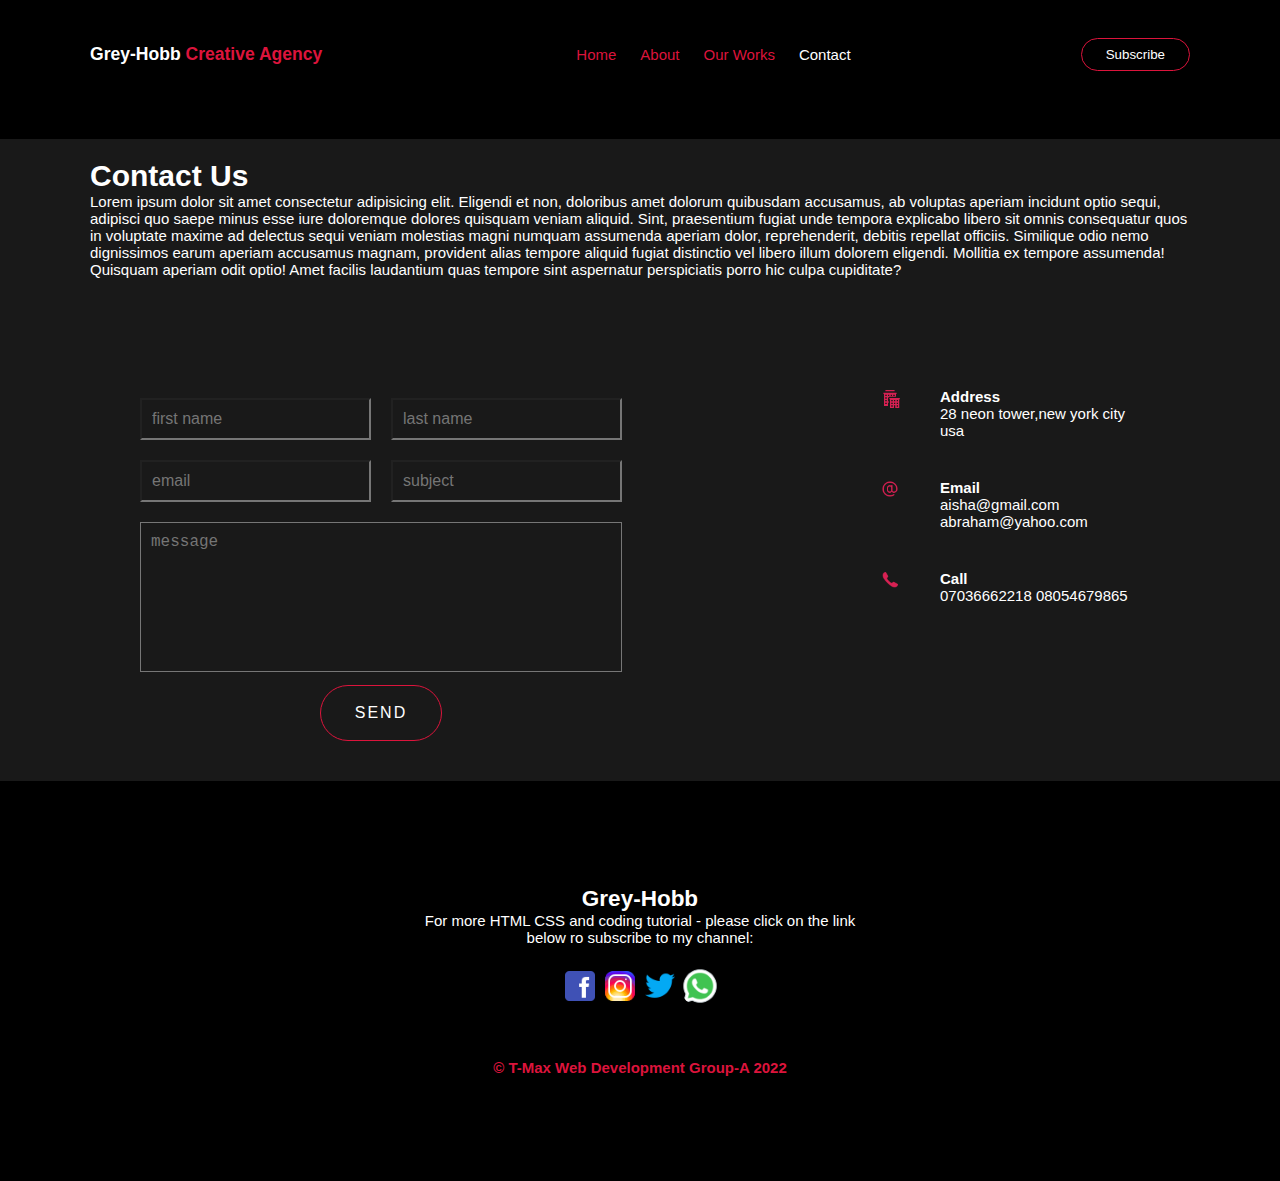
<file: docs/contact.html>
<!DOCTYPE html>
<html lang="en">
  <head>
    <meta charset="UTF-8" />
    <meta http-equiv="X-UA-Compatible" content="IE=edge" />
    <meta name="viewport" content="width=device-width, initial-scale=1.0" />
    <title>Grey-Hobb Creative</title>
    <link rel="stylesheet" href="css/contact.css" />
  </head>
  <body>
    <header>
      <div class="container">
        <div class="navbar flex">
          <h3>Grey-Hobb <span>Creative Agency</span></h3>
          <nav>
            <ul class="flex">
              <li><a href="index.html">Home</a></li>
              <li><a href="Services.html">About</a></li>
              <li><a href="our_work.html">Our Works</a></li>
              <li><a class="active" href="contact.html">Contact</a></li>
            </ul>
          </nav>
          <button class="cta">Subscribe</button>
        </div>
      </div>
    </header>

    <section class="contact">
      <div class="container">
        <div class="title">
          <h1>Contact Us</h1>
          <p>
            Lorem ipsum dolor sit amet consectetur adipisicing elit. Eligendi et
            non, doloribus amet dolorum quibusdam accusamus, ab voluptas aperiam
            incidunt optio sequi, adipisci quo saepe minus esse iure doloremque
            dolores quisquam veniam aliquid. Sint, praesentium fugiat unde
            tempora explicabo libero sit omnis consequatur quos in voluptate
            maxime ad delectus sequi veniam molestias magni numquam assumenda
            aperiam dolor, reprehenderit, debitis repellat officiis. Similique
            odio nemo dignissimos earum aperiam accusamus magnam, provident
            alias tempore aliquid fugiat distinctio vel libero illum dolorem
            eligendi. Mollitia ex tempore assumenda! Quisquam aperiam odit
            optio! Amet facilis laudantium quas tempore sint aspernatur
            perspiciatis porro hic culpa cupiditate?
          </p>
        </div>

        <div class="contact">
          <div class="contact-form">
            <form>
              <div class="row">
                <div class="input50">
                  <input
                    class="input_style"
                    type="text"
                    placeholder="first name"
                  />
                </div>
                <div class="input50">
                  <input type="text" placeholder="last name" />
                </div>
              </div>
              <div class="row">
                <div class="input50">
                  <input type="text" placeholder="email" />
                </div>
                <div class="input50">
                  <input type="text" placeholder="subject" />
                </div>
              </div>
              <div class="row">
                <div class="input100">
                  <textarea placeholder="message"></textarea>
                </div>
              </div>
              <div class="row submit">
                <div class="cta">
                  <input type="submit" value="send" />
                </div>
              </div>
            </form>
          </div>
          <div class="contact-info">
            <div class="info-box">
              <img
                src="Images/Icons/office_480px.png"
                class="contact-icon"
                alt=""
              />
              <div class="details">
                <h4>Address</h4>
                <p>28 neon tower,new york city usa</p>
              </div>
            </div>
            <div class="info-box">
              <img
                src="Images/Icons/email_512px.png"
                class="contact-icon"
                alt=""
              />
              <div class="details">
                <h4>Email</h4>
                <a href="mailto:aisha@gmail.com">aisha@gmail.com</a>
                <a href="mailto:abraham@yahoo.com">abraham@yahoo.com</a>
              </div>
            </div>
            <div class="info-box">
              <img
                src="Images/Icons/phone_480px.png"
                class="contact-icon"
                alt=""
              />
              <div class="details">
                <h4>Call</h4>
                <a href="tel:+2347036662218">07036662218</a>
                <a href="tel:+8023455677897">08054679865</a>
              </div>
            </div>
          </div>
        </div>
      </div>
    </section>

    <!-- footer section -->
    <footer>
      <div class="container flex">
        <div class="footer__text">
          <h3>Grey-Hobb</h3>
          <p>
            For more HTML CSS and coding tutorial - please click on the link
            <br />
            below ro subscribe to my channel:
          </p>
        </div>
        <div class="footer__socials">
          <ul>
            <li>
              <a href="#"
                ><img src="Images/Icons/facebook_48px.png" alt=""
              /></a>
            </li>
            <li>
              <a href="#"
                ><img src="Images/Icons/instagram_48px.png" alt=""
              /></a>
            </li>
            <li>
              <a href="#"><img src="Images/Icons/twitter_48px.png" alt="" /></a>
            </li>
            <li>
              <a href="#"
                ><img src="Images/Icons/whatsapp_48px.png" alt=""
              /></a>
            </li>
          </ul>
        </div>
        <h4>&copy T-Max Web Development Group-A 2022</h4>
      </div>
    </footer>
  </body>
</html>
</file>
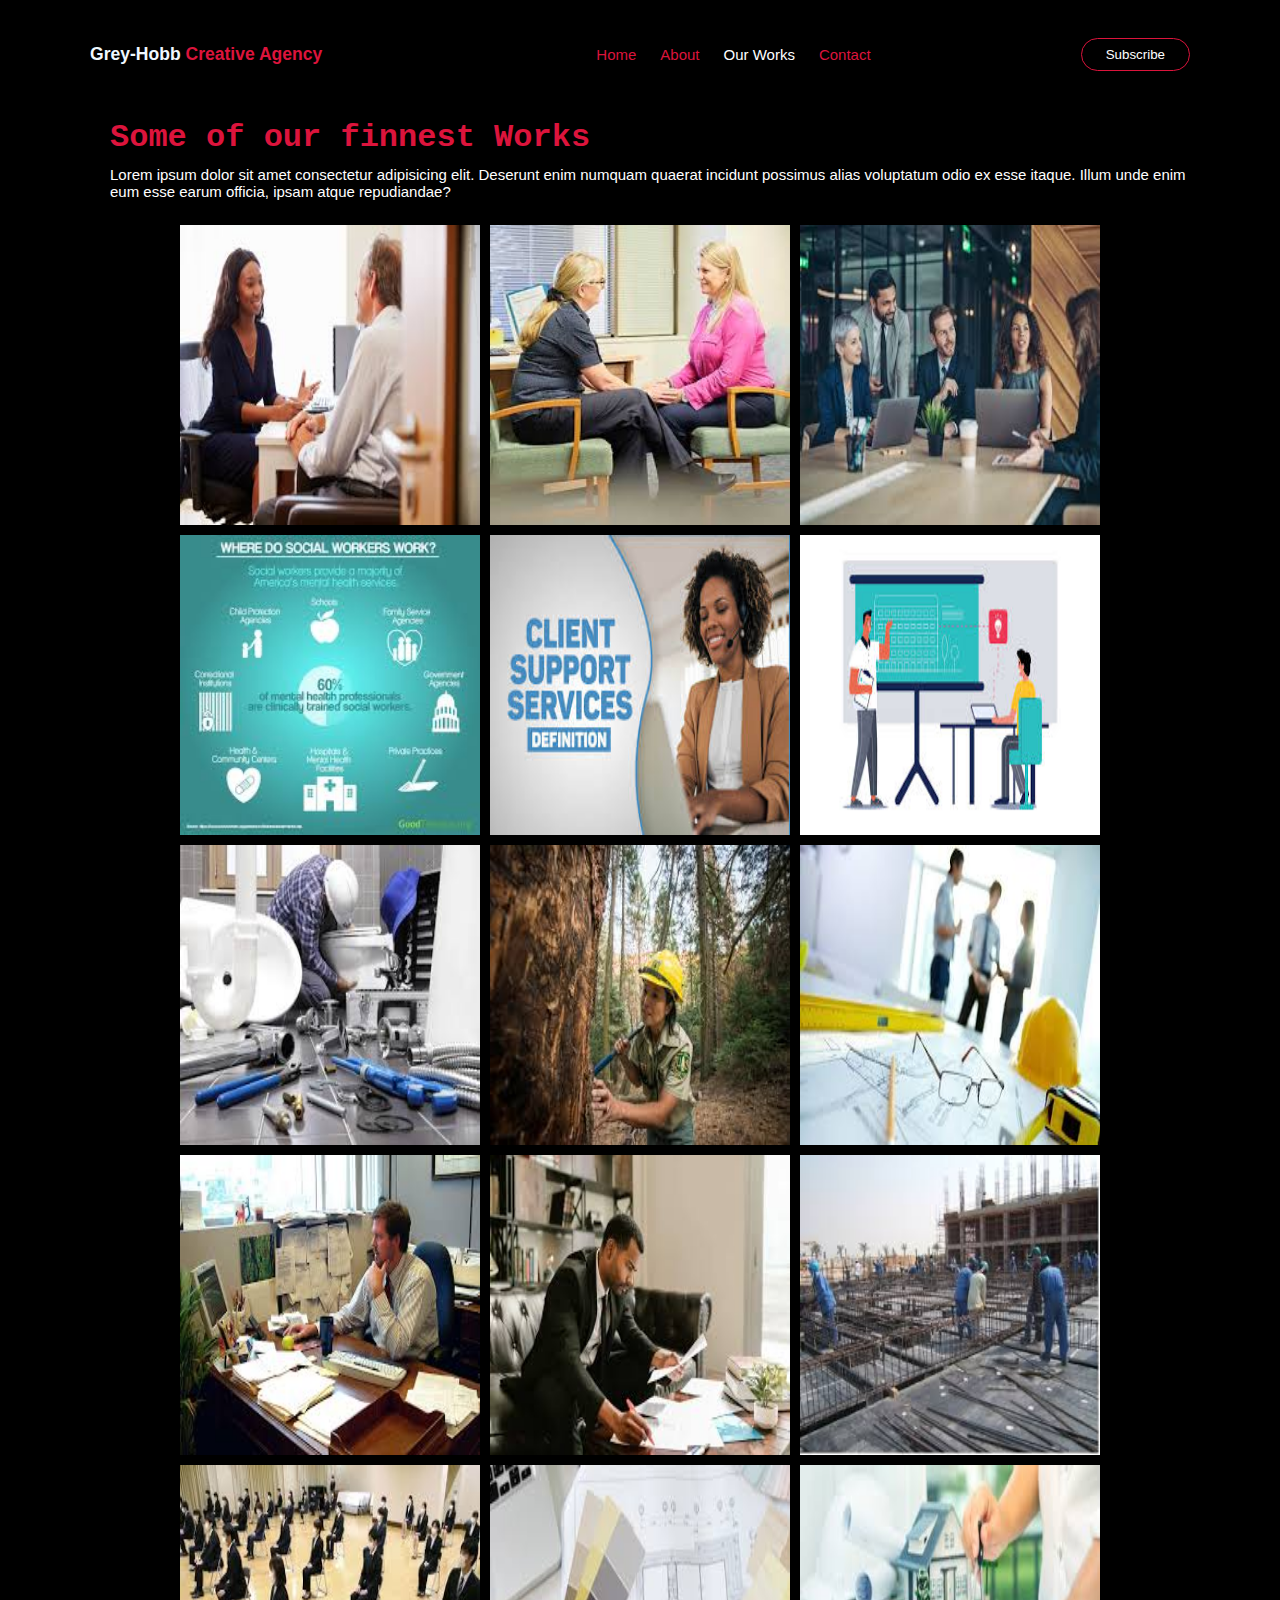
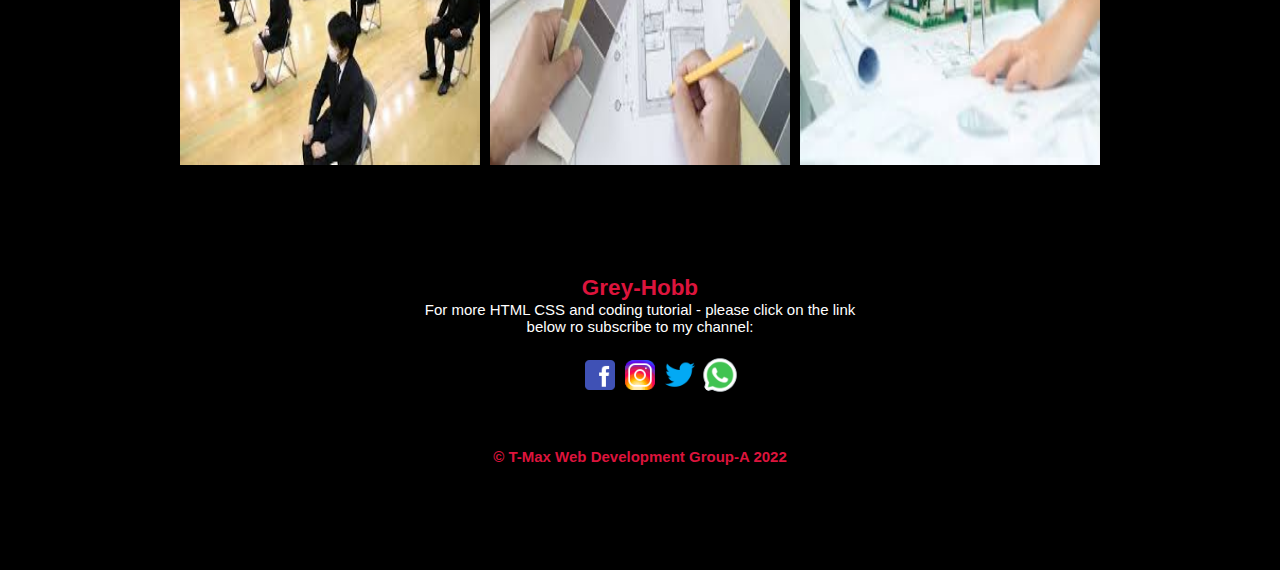
<file: docs/our_work.html>
<!DOCTYPE html>
<html lang="en">
  <head>
    <meta charset="UTF-8" />
    <meta http-equiv="X-UA-Compatible" content="IE=edge" />
    <meta name="viewport" content="width=device-width, initial-scale=1.0" />
    <title>Grey-Hobb Creative</title>
    <link rel="stylesheet" href="css/our_works.css" />
  </head>
  <body>
    <header>
      <div class="container">
        <div class="navbar flex">
          <h3>Grey-Hobb <span>Creative Agency</span></h3>
          <nav>
            <ul class="flex">
              <li><a href="index.html">Home</a></li>
              <li><a href="Services.html">About</a></li>
              <li><a class="active" href="our_work.html">Our Works</a></li>
              <li><a href="contact.html">Contact</a></li>
            </ul>
          </nav>
          <button class="cta">Subscribe</button>
        </div>
      </div>
    </header>

    <section class="our_works">
      <div class="container">
        <div class="title">
          <h1>Some of our finnest Works</h1>
          <p>
            Lorem ipsum dolor sit amet consectetur adipisicing elit. Deserunt
            enim numquam quaerat incidunt possimus alias voluptatum odio ex esse
            itaque. Illum unde enim eum esse earum officia, ipsam atque
            repudiandae?
          </p>
        </div>
        <div class="portfolio">
          <div class="item">
            <img src="Images/portfolio-item1.jpg" alt="" />
            <div class="action">
              <a href="#">Launch</a>
            </div>
          </div>

          <div class="item">
            <img src="Images/portfolio-item2.jpg" alt="" />
            <div class="action">
              <a href="#">Launch</a>
            </div>
          </div>
          <div class="item">
            <img src="Images/portfolio-item3.jpg" alt="" />
            <div class="action">
              <a href="#">Launch</a>
            </div>
          </div>
          <div class="item">
            <img src="Images/portfolio-item4.jpg" alt="" />
            <div class="action">
              <a href="#">Launch</a>
            </div>
          </div>
          <div class="item">
            <img src="Images/portfolio-item5.jpg" alt="" />
            <div class="action">
              <a href="#">Launch</a>
            </div>
          </div>
          <div class="item">
            <img src="Images/portfolio-item6.jpg" alt="" />
            <div class="action">
              <a href="#">Launch</a>
            </div>
          </div>
          <div class="item">
            <img src="Images/portfolio-item7.jpg" alt="" />
            <div class="action">
              <a href="#">Launch</a>
            </div>
          </div>
          <div class="item">
            <img src="Images/portfolio-item8.jpg" alt="" />
            <div class="action">
              <a href="#">Launch</a>
            </div>
          </div>
          <div class="item">
            <img src="Images/portfolio-item9.jpg" alt="" />
            <div class="action">
              <a href="#">Launch</a>
            </div>
          </div>
          <div class="item">
            <img src="Images/portfolio-item10.jpg" alt="" />
            <div class="action">
              <a href="#">Launch</a>
            </div>
          </div>
          <div class="item">
            <img src="Images/portfolio-item11.jpg" alt="" />
            <div class="action">
              <a href="#">Launch</a>
            </div>
          </div>
          <div class="item">
            <img src="Images/portfolio-item12.jpg" alt="" />
            <div class="action">
              <a href="#">Launch</a>
            </div>
          </div>
          <div class="item">
            <img src="Images/portfolio-item13.jpg" alt="" />
            <div class="action">
              <a href="#">Launch</a>
            </div>
          </div>
          <div class="item">
            <img src="Images/portfolio-item14.jpg" alt="" />
            <div class="action">
              <a href="#">Launch</a>
            </div>
          </div>
          <div class="item">
            <img src="Images/portfolio-item15.jpg" alt="" />
            <div class="action">
              <a href="#">Launch</a>
            </div>
          </div>
        </div>
      </div>
    </section>

    <!-- footer section -->
    <footer>
      <div class="container flex">
        <div class="footer__text">
          <h3>Grey-Hobb</h3>
          <p>
            For more HTML CSS and coding tutorial - please click on the link
            <br />
            below ro subscribe to my channel:
          </p>
        </div>
        <div class="footer__socials">
          <ul>
            <li>
              <a href="#"
                ><img src="Images/Icons/facebook_48px.png" alt=""
              /></a>
            </li>
            <li>
              <a href="#"
                ><img src="Images/Icons/instagram_48px.png" alt=""
              /></a>
            </li>
            <li>
              <a href="#"><img src="Images/Icons/twitter_48px.png" alt="" /></a>
            </li>
            <li>
              <a href="#"
                ><img src="Images/Icons/whatsapp_48px.png" alt=""
              /></a>
            </li>
          </ul>
        </div>
        <h4>&copy T-Max Web Development Group-A 2022</h4>
      </div>
    </footer>
  </body>
</html>
</file>
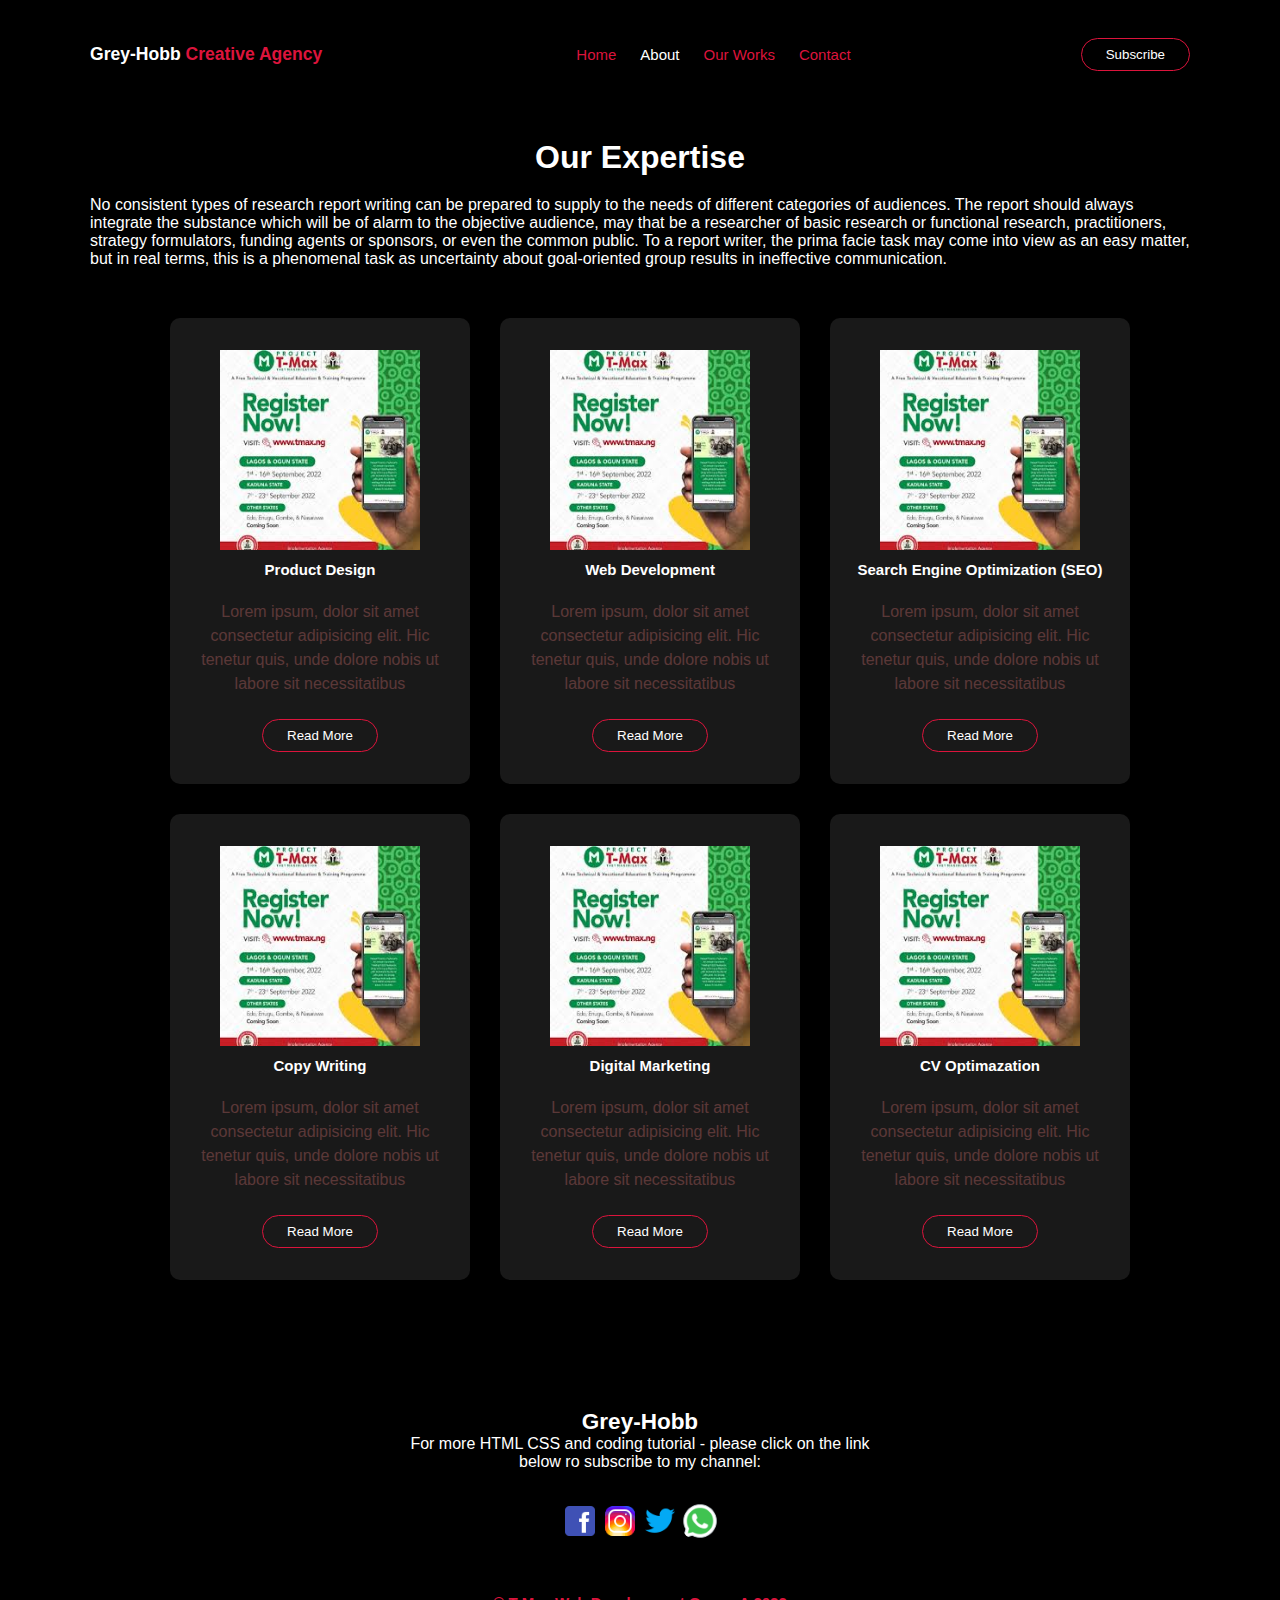
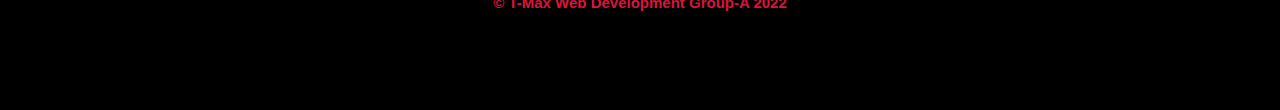
<file: docs/Services.html>
<!DOCTYPE html>
<html lang="en">
  <head>
    <meta charset="UTF-8" />
    <meta http-equiv="X-UA-Compatible" content="IE=edge" />
    <meta name="viewport" content="width=device-width, initial-scale=1.0" />
    <title>Grey-Hobb Creative</title>
    <link rel="stylesheet" href="css/Services.css" />
  </head>
  <body>
    <header>
      <div class="container">
        <div class="navbar flex">
          <h3>Grey-Hobb <span>Creative Agency</span></h3>
          <nav>
            <ul class="flex">
              <li><a href="index.html">Home</a></li>
              <li><a class="active" href="Services.html">About</a></li>
              <li><a href="our_work.html">Our Works</a></li>
              <li><a href="contact.html">Contact</a></li>
            </ul>
          </nav>
          <button class="cta">Subscribe</button>
        </div>
      </div>
    </header>

    <section class="services">
      <h3>Our Expertise</h3>
      <div class="container">
        <p>
          No consistent types of research report writing can be prepared to
          supply to the needs of different categories of audiences. The report
          should always integrate the substance which will be of alarm to the
          objective audience, may that be a researcher of basic research or
          functional research, practitioners, strategy formulators, funding
          agents or sponsors, or even the common public. To a report writer, the
          prima facie task may come into view as an easy matter, but in real
          terms, this is a phenomenal task as uncertainty about goal-oriented
          group results in ineffective communication.
        </p>

        <div class="cardContainer grid">
          <div class="card">
            <div class="card__image">
              <img src="Images/3.jpeg" alt="" class="service__image" />
            </div>
            <h4 class="service__title">Product Design</h4>
            <p>
              Lorem ipsum, dolor sit amet consectetur adipisicing elit. Hic
              tenetur quis, unde dolore nobis ut labore sit necessitatibus
            </p>
            <button class="cta">Read More</button>
          </div>

          <div class="card">
            <div class="card__image">
              <img src="Images/3.jpeg" alt="" class="service__image" />
            </div>
            <h4 class="service__title">Web Development</h4>
            <p>
              Lorem ipsum, dolor sit amet consectetur adipisicing elit. Hic
              tenetur quis, unde dolore nobis ut labore sit necessitatibus
            </p>
            <button class="cta">Read More</button>
          </div>

          <div class="card">
            <div class="card__image">
              <img src="Images/3.jpeg" alt="" class="service__image" />
            </div>
            <h4 class="service__title">Search Engine Optimization (SEO)</h4>
            <p>
              Lorem ipsum, dolor sit amet consectetur adipisicing elit. Hic
              tenetur quis, unde dolore nobis ut labore sit necessitatibus
            </p>
            <button class="cta">Read More</button>
          </div>

          <div class="card">
            <div class="card__image">
              <img src="Images/3.jpeg" alt="" class="service__image" />
            </div>
            <h4 class="service__title">Copy Writing</h4>
            <p>
              Lorem ipsum, dolor sit amet consectetur adipisicing elit. Hic
              tenetur quis, unde dolore nobis ut labore sit necessitatibus
            </p>
            <button class="cta">Read More</button>
          </div>

          <div class="card">
            <div class="card__image">
              <img src="Images/3.jpeg" alt="" class="service__image" />
            </div>
            <h4 class="service__title">Digital Marketing</h4>
            <p>
              Lorem ipsum, dolor sit amet consectetur adipisicing elit. Hic
              tenetur quis, unde dolore nobis ut labore sit necessitatibus
            </p>
            <button class="cta">Read More</button>
          </div>

          <div class="card">
            <div class="card__image">
              <img src="Images/3.jpeg" alt="" class="service__image" />
            </div>
            <h4 class="service__title">CV Optimazation</h4>
            <p>
              Lorem ipsum, dolor sit amet consectetur adipisicing elit. Hic
              tenetur quis, unde dolore nobis ut labore sit necessitatibus
            </p>
            <button class="cta">Read More</button>
          </div>
        </div>
      </div>
    </section>

    <!-- footer section -->
    <footer>
      <div class="container flex">
        <div class="footer__text">
          <h3>Grey-Hobb</h3>
          <p>
            For more HTML CSS and coding tutorial - please click on the link
            <br />
            below ro subscribe to my channel:
          </p>
        </div>
        <div class="footer__socials">
          <ul>
            <li>
              <a href="#"
                ><img src="Images/Icons/facebook_48px.png" alt=""
              /></a>
            </li>
            <li>
              <a href="#"
                ><img src="Images/Icons/instagram_48px.png" alt=""
              /></a>
            </li>
            <li>
              <a href="#"><img src="Images/Icons/twitter_48px.png" alt="" /></a>
            </li>
            <li>
              <a href="#"
                ><img src="Images/Icons/whatsapp_48px.png" alt=""
              /></a>
            </li>
          </ul>
        </div>
        <h4>&copy T-Max Web Development Group-A 2022</h4>
      </div>
    </footer>
  </body>
</html>
</file>
<file: docs/css/contact.css>
*{
    padding: 0;
    margin: 0;
    box-sizing: border-box;
    text-decoration: none;
    list-style-type: none;
    color: white;
}
body{
    font-family: Arial, Helvetica, sans-serif;
    font-size: 15px;
    background-color: black;
}

span{
    color: crimson;
}

.container{
    width: 1100px;
    margin: 20px auto;
}

.navbar{
    width: 100%;
    height: 60px;
}
.navbar h3{
    margin: 1.5rem 0;
    cursor: pointer;
}
.navbar ul li a{
    position: relative;
    margin-left: 1.5rem;
    color: crimson;
}
.navbar ul li a.active{
    color: white;
}
.navbar ul li a:hover::after{
    width: 80%;
}


.navbar.flex{
    justify-content: space-between;
}

/* contact section */

.contact{
    position: relative;
    width: 100%;
    margin-top: 50px;
    display: flex;
    justify-content: space-between;
    align-items: flex-start;
    background-color: #191919;

}

.submit{
    justify-content: center;
    
}


.contact-form{
    position: relative;
    background-color: f9f9f9;
    width: calc(100% -400px);
    padding: 60px 40px 20px;
    
}

.contact-form form{
    width: 100%;

}
.contact-form .row{
    width: 100%;
    display: flex;
}

.contact-form .input50{
    width: 50%;
    margin: 0 10px;
}

.contact-form .input100{
    width: 100%;
    margin: 0 10px;
}

.contact-form .row input,
.contact-form .row textarea{
    position: relative;
    border: 1px solid f9f9f9;
    color: 1,1,1;
    background: transparent;
    width: 100%;
    padding: 10px;
    outline: none;
    font-size: 16px;
    font-weight: 300;
    margin: 10px 0;
    resize: none;
}

.contact-form .row textarea{
    height: 150px;
}

.contact-form .row input[type='submit']{
    background-color: 1b206e;
    color: fff;
    margin: 0;
    text-transform: uppercase;
    letter-spacing: 2px;
    font-weight: 300;
    border: 0;
    cursor: pointer;

}

.contact-info{
    width: 350px;
    background: f9f9f9;
    padding: 60px 40px 20px;
}

.contact-info .info-box{
    display: flex;
    align-items: flex-start;
    margin-bottom: 40px;

}
.contact-info .info-box
.contact-icon{
    width: 20px;
    margin-right: 40px;
}

.contact-info .info-box .details h4{
    color:f9f9f9;
    color: 1b206e;

}

.contact-info .info-box .details p,
.contact-info .info-box .details a{
    color: 111;
}

/* 
Footer section
*/
/* FOOTER SECTION */
footer .flex{
    flex-direction:column ;
    text-align: center;
    height: 40vh;
}
footer h4{
    color: crimson;
    margin-top: 50px;
    
}

footer ul li img{
    height: 40px;
    width: 40px;
    border-radius: 50%;
}
.footer__text h3{
    font-size: 1.5em;
}

.footer__socials{
    margin-top: 20px;
}

footer ul{
    display: flex;
}


/* utility */

.flex{
    display: flex;
    align-items: center;
    justify-content: center;
    height: 100%;
}
.navbar ul li a::after{
    content: '';
    position: absolute;
    left: 0;
    bottom: -10px;
    width: 0;
    height: 3px;
    background-color: crimson;
    transition: 0.5s;

}

.cta{
    outline:none;
    background-color: transparent;
    border: 1px solid crimson;
    padding: 0.5rem 1.5rem;
    border-radius: 2rem;
    color: white;
    position: relative; 
    z-index: 2;
}

/* media */
/* .contact{
    flex-direction: column;
}
.contact{
    width: 100%;
    padding: 30px 30px 20px;
}
.contact-form.row{
    flex-direction: column;
}
.contact-form .input50,
.contact-form .input100{
    width: 100%;
    margin: 0;

}
.contact-info{
    width: 100%;
    margin-top: 20px;
    padding: 30px 30px 20px;
} */
</file>
<file: docs/css/our_works.css>
*{
    *padding: 0;
    margin: 0;
    box-sizing: border-box;
    text-decoration: none;
    list-style-type: none;
    color: crimson;
    justify-content: center;
}
body{
    font-family: Arial, Helvetica, sans-serif;
    font-size: 15px;
    background-color: black;
}
 h1 {
    color: solid black;
    font-size: 2rem;
    font-family: 'Courier New', Courier, monospace;
 }
 .t1 {
    font-size: 1rem;
 }

span{
    color: crimson;
}

.container{
    width: 1100px;
    margin: 20px auto;
    background-color: black;
    /* width: 100%; */
}

.navbar{
    width: 100%;
    height: 60px;
    background-color: none;
}
.navbar h3{
    margin: 1.5rem 0;
    cursor: pointer;
    color: aliceblue;
}
.navbar ul li a{
    position: relative;
    margin-left: 1.5rem;
    color: crimson;
}
.navbar ul li a.active{
    color: white;
}
.navbar ul li a:hover::after{
    width: 80%;
}


.navbar.flex{
    justify-content: space-between;
    background-color: black;
}

/* OUR WORKS SECTION */
/* .our_works h1,p{
    text-align: center;
} */
.portfolio {
    display: flex;
    flex-wrap: wrap;
    margin-top: 20px;
    justify-content: center;
}

.container h1{
margin-top: 30px;
margin-bottom: 10px;
}
.container p{
    color: white;
}
.title{
    margin-left: 20px;
}

.portfolio .container{
    align-items: center;
    justify-content: center;
    background-color: #fff;
}

.portfolio .item {
    position: relative;
    width: 300px;
    height: 300px;
    margin: 5px;
    background-color: #191919;

}

.portfolio .item img {
    width: 100%;
    height: 100%; 
}

.portfolio .item .action {
    position: absolute;
    top: 0;
    left: 0;
    width: 100%;
    height: 100%;
    background: rgba(0,0,0,0.8);
    display: flex;
    justify-content: center;
    align-items: center;
    opacity: 0;
    transition: 0.5s;
}
.portfolio .item:hover .action {
    opacity: 1;
}
.portfolio .item .action a {
    display: inline-block;
    color: white;
    text-decoration: none;
    border: 1px solid white;
    padding: 5px 15px;
}

/* FOOTER SECTION */
footer .flex{
    flex-direction:column ;
    text-align: center;
    height: 40vh;
}
footer h4{
    color: crimson;
    margin-top: 50px;
    
}

footer ul li img{
    height: 40px;
    width: 40px;
    border-radius: 50%;
}
.footer__text h3{
    font-size: 1.5em;
}

.footer__socials{
    margin-top: 20px;
}

footer ul{
    display: flex;
}


/* utility */

.flex{
    display: flex;
    align-items: center;
    justify-content: center;
    height: 100%;
}
.navbar ul li a::after{
    content: '';
    position: absolute;
    left: 0;
    bottom: -10px;
    width: 0;
    height: 3px;
    background-color: crimson;
    transition: 0.5s;

}

.cta{
    outline:none;
    background-color: transparent;
    border: 1px solid crimson;
    padding: 0.5rem 1.5rem;
    border-radius: 2rem;
    color: white;
    position: relative; 
    z-index: 2;
}

.grid{
    display: grid;
    grid-template-columns: repeat(2, 1fr);
    /* gap: 20px; */
    /* width: 100%;
    height: 100%; */
}

/* footer section */

.card{
   
    width: 300px;
    text-align: center;
    background-color: #191919;
    margin: auto;
    padding:2rem 1rem;
    border-radius: 10px;

}

.card__image img{
    height: 200px;
    width: 200px;
}

.card p{
    margin: 1.2rem 0;
    padding: 0.2rem;
    line-height: 1.5em;
    color: lightcoral;
    opacity: 30%;
}
</file>
<file: docs/css/Services.css>
*{
    padding: 0;
    margin: 0;
    box-sizing: border-box;
    text-decoration: none;
    list-style-type: none;
    color: white;
}
body{
    font-family: Arial, Helvetica, sans-serif;
    font-size: 15px;
    background-color: black;
}

span{
    color: crimson;
}

.container{
    width: 1100px;
    margin: 20px auto;
}

.navbar{
    width: 100%;
    height: 60px;
}
.navbar h3{
    margin: 1.5rem 0;
    cursor: pointer;
}
.navbar ul li a{
    position: relative;
    margin-left: 1.5rem;
    color: crimson;
}
.navbar ul li a.active{
    color: white;
}
.navbar ul li a:hover::after{
    width: 80%;
}


.navbar.flex{
    justify-content: space-between;
}

/* SERVICES SECTION */
.services{
    color: white;
    margin-top: 50px;
    
}

 .service .container{
    align-items: center;
    justify-content: center;
    background-color: #fff;
}

.services h3{
    text-align: center;
    margin-bottom: 10px;
    font-size: 2rem;
        
}

.services h1,p{
    /* text-align: center; */
    margin-bottom: 10px;
    font-size: 1rem;     
}

.services .grid{
    grid-template-columns: repeat(3, 1fr);
    margin: 50px auto;
    padding: 0 80px;
    gap: 30px;
    
}

.card{
   
    width: 300px;
    text-align: center;
    background-color: #191919;
    margin: auto;
    padding:2rem 1rem;
    border-radius: 10px;

}

.card__image img{
    height: 200px;
    width: 200px;
}

.card p{
    margin: 1.2rem 0;
    padding: 0.2rem;
    line-height: 1.5em;
    color: lightcoral;
    opacity: 30%;
}
.service__title{
    margin-top: 0.5rem ;
}


/* FOOTER SECTION */
footer .flex{
    flex-direction:column ;
    text-align: center;
    height: 40vh;
}
footer h4{
    color: crimson;
    margin-top: 50px;
    
}

footer ul li img{
    height: 40px;
    width: 40px;
    border-radius: 50%;
}
.footer__text h3{
    font-size: 1.5em;
}

.footer__socials{
    margin-top: 20px;
}

footer ul{
    display: flex;
}


/* utility */

.flex{
    display: flex;
    align-items: center;
    justify-content: center;
    height: 100%;
}
.navbar ul li a::after{
    content: '';
    position: absolute;
    left: 0;
    bottom: -10px;
    width: 0;
    height: 3px;
    background-color: crimson;
    transition: 0.5s;

}

.cta{
    outline:none;
    background-color: transparent;
    border: 1px solid crimson;
    padding: 0.5rem 1.5rem;
    border-radius: 2rem;
    color: white;
    position: relative; 
    z-index: 2;
}

.grid{
    display: grid;
    grid-template-columns: repeat(2, 1fr);
    /* gap: 20px; */
    /* width: 100%;
    height: 100%; */
}

/* footer section */
</file>
